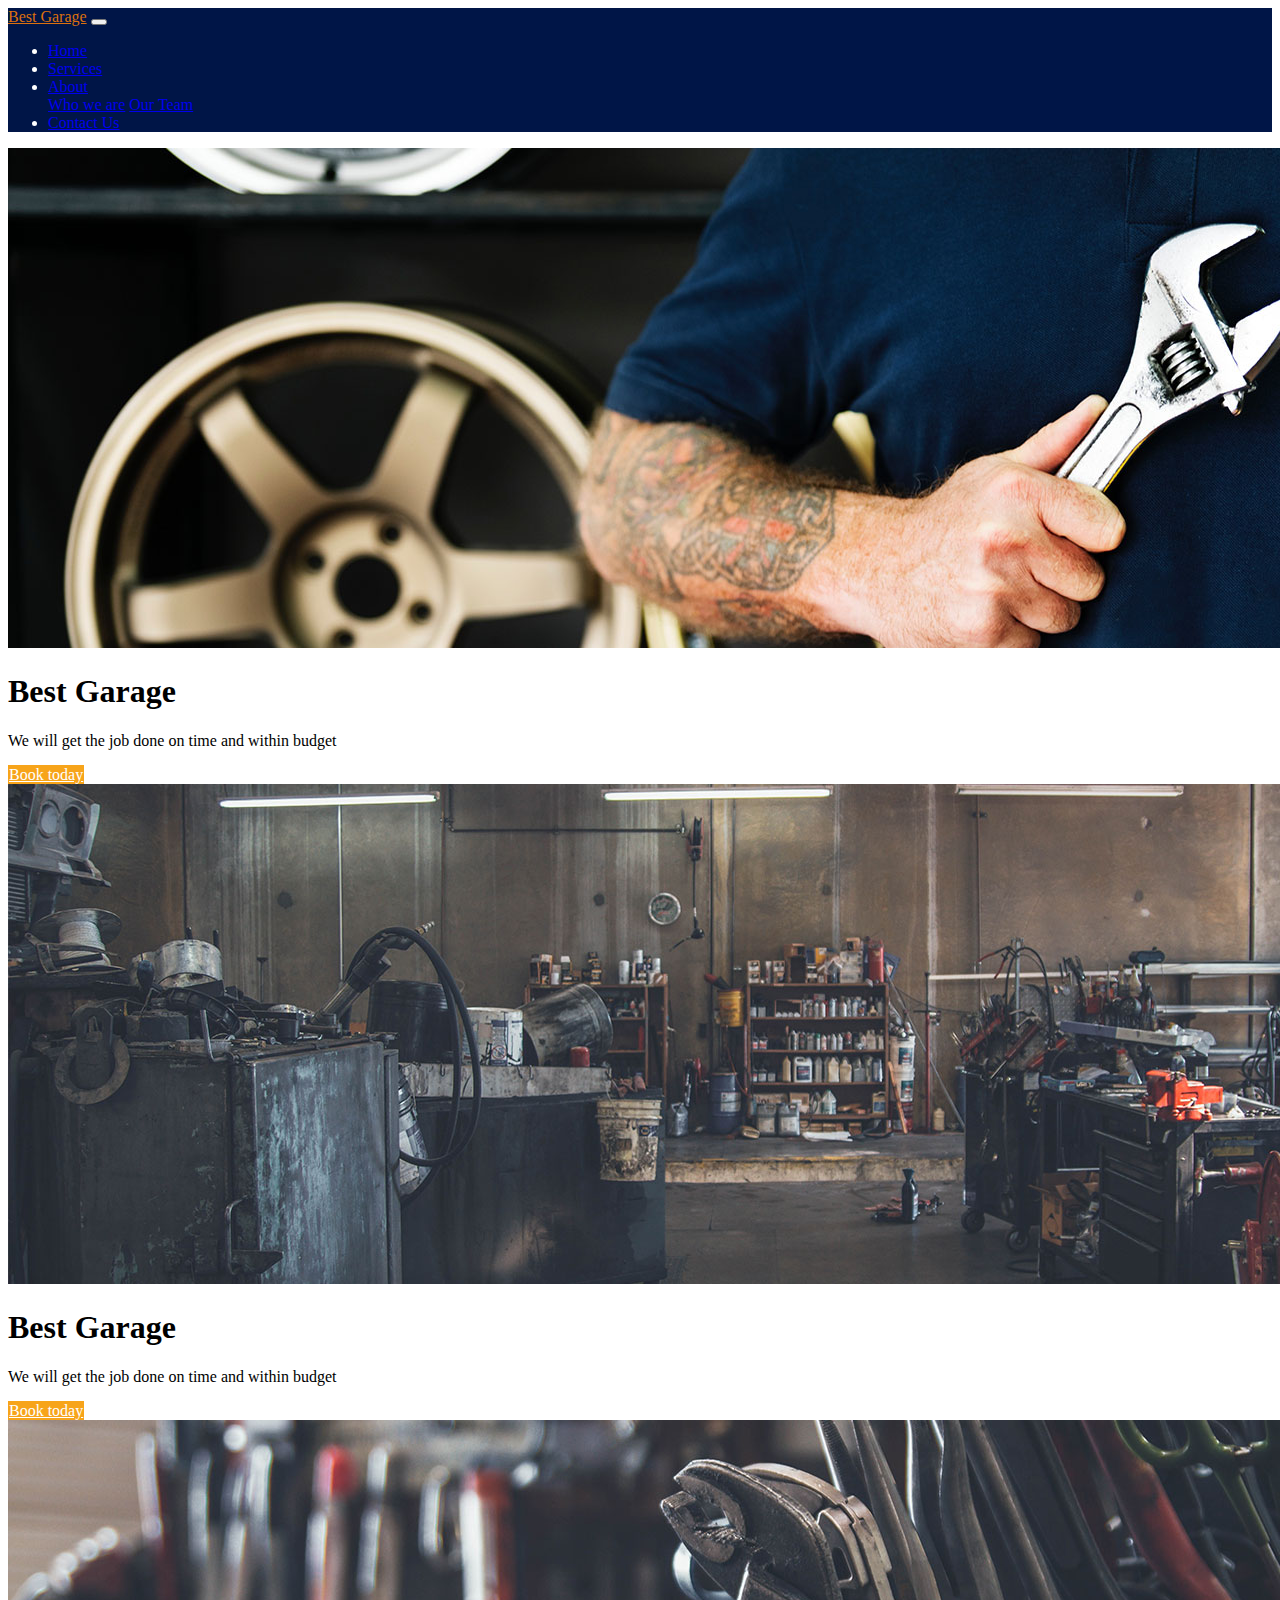
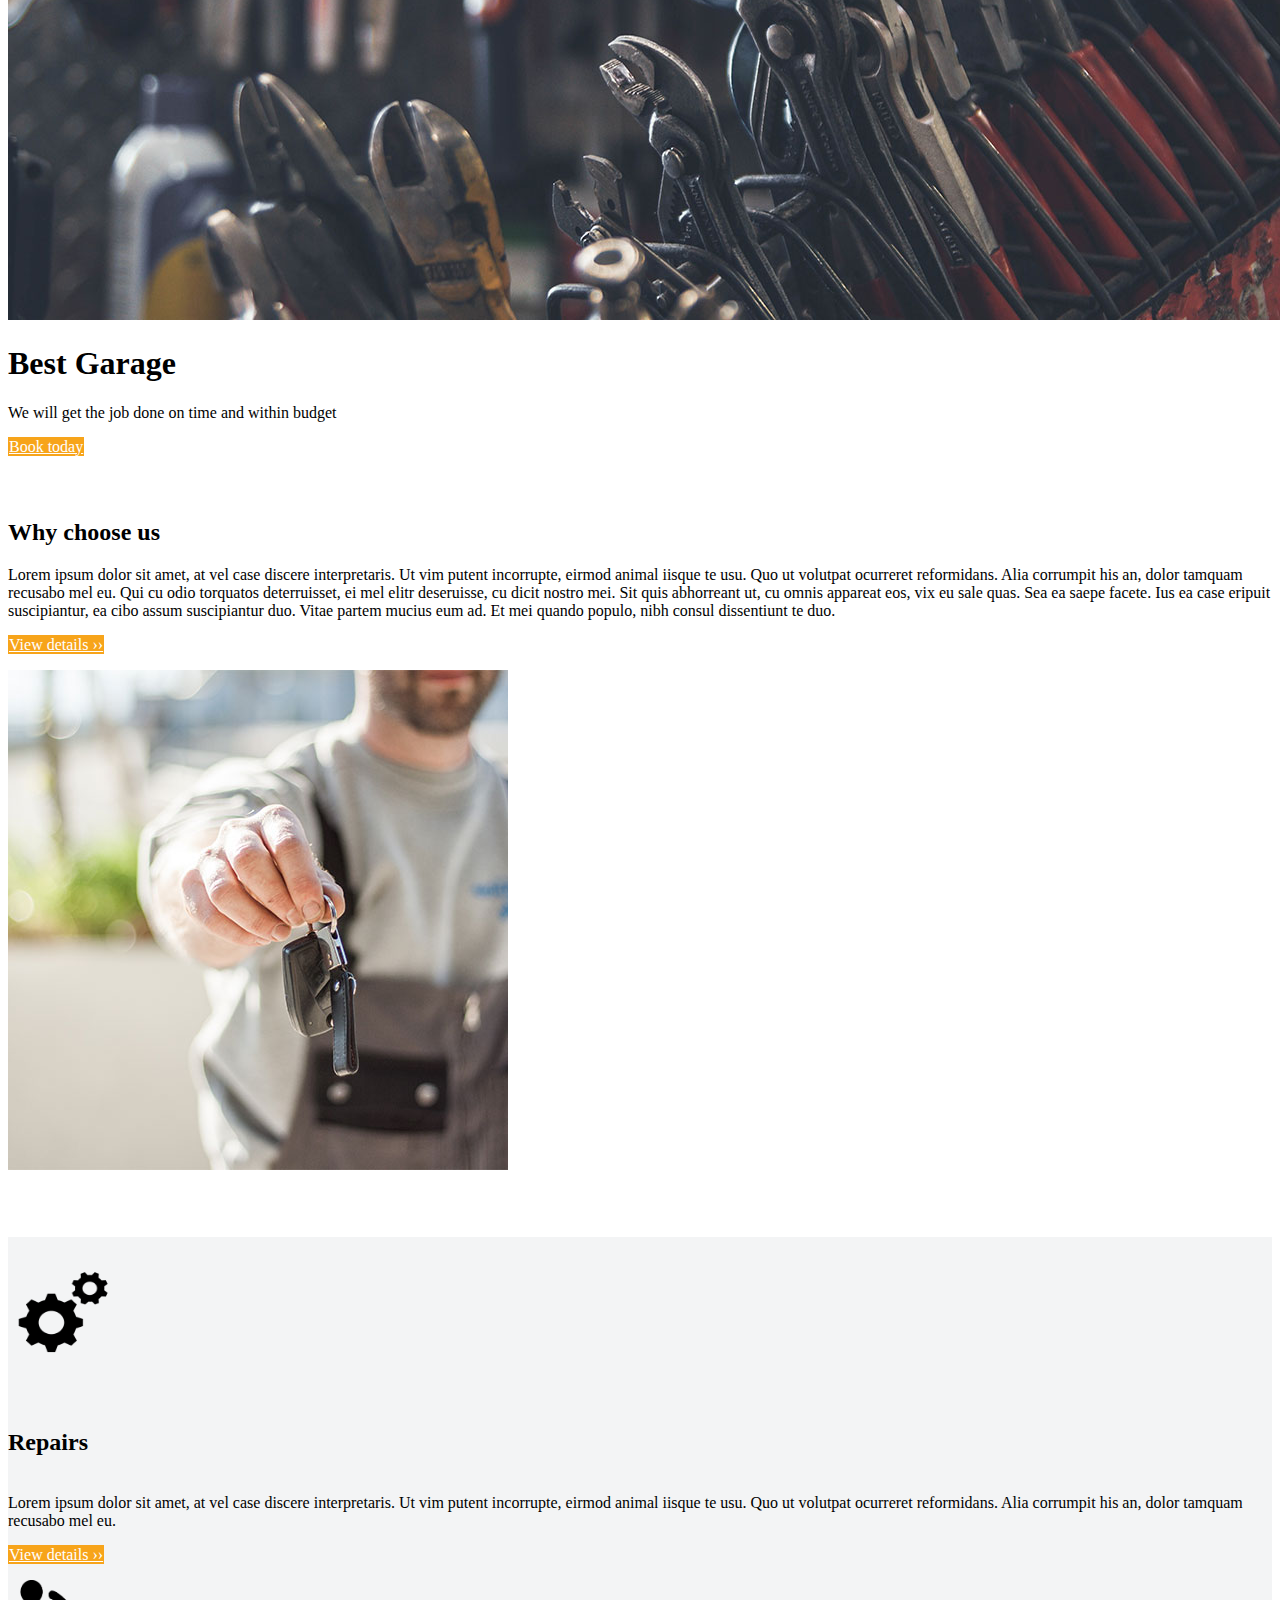
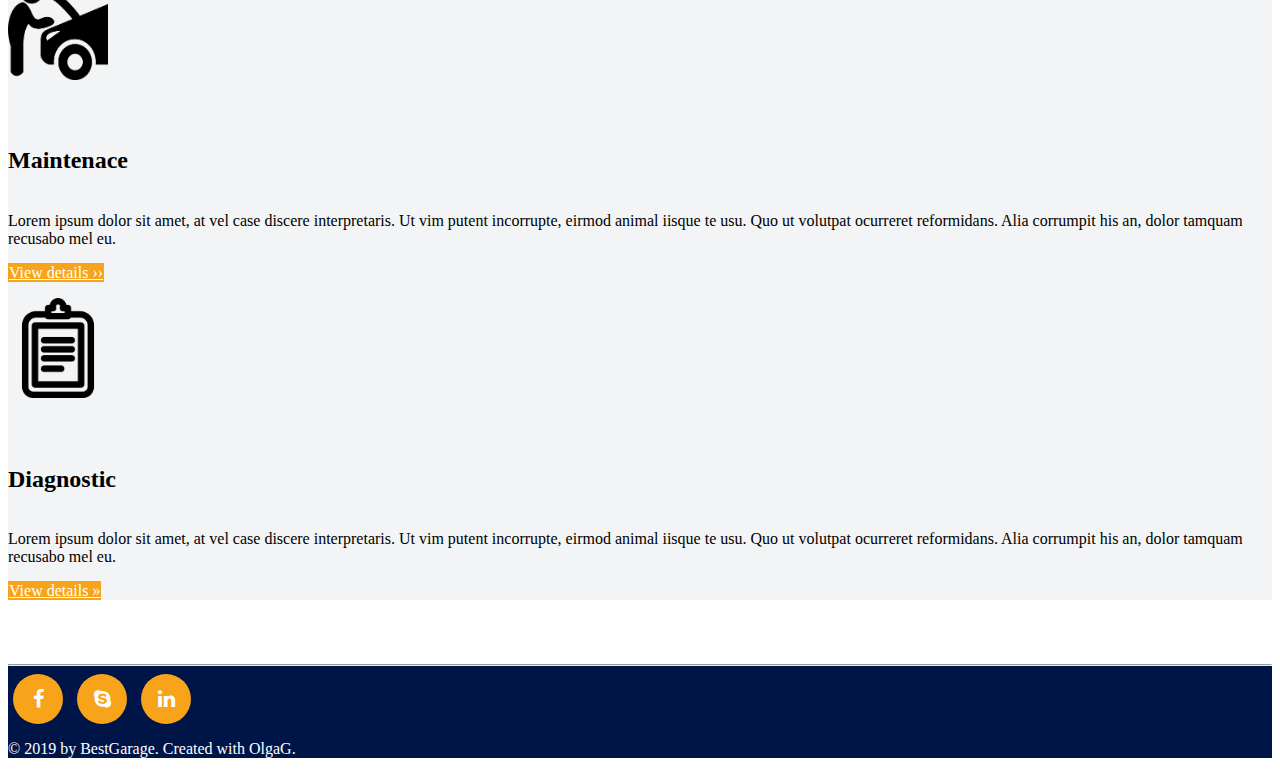
<file: Project/index.html>
<!DOCTYPE html>
<html lang="en">

<head>
  <meta charset="UTF-8" />
  <title>Best Garage</title>
  <link rel="stylesheet" href="styles/style.css" type="text/css" />
  <meta name="viewport" content="width=device-width, initial-scale=1">
  <link rel="stylesheet" href="https://stackpath.bootstrapcdn.com/bootstrap/4.2.1/css/bootstrap.min.css" integrity="sha384-GJzZqFGwb1QTTN6wy59ffF1BuGJpLSa9DkKMp0DgiMDm4iYMj70gZWKYbI706tWS"
    crossorigin="anonymous">
  <!--Font awesome-->
  <link href="https://stackpath.bootstrapcdn.com/font-awesome/4.7.0/css/font-awesome.min.css" rel="stylesheet"
    integrity="sha384-wvfXpqpZZVQGK6TAh5PVlGOfQNHSoD2xbE+QkPxCAFlNEevoEH3Sl0sibVcOQVnN" crossorigin="anonymous">
</head>

<body>
  <header>
    <!--Navigation Bar!-->
    <nav class="navbar navbar-expand-lg navbar-dark"> <a class="navbar-brand" href="index.html">Best Garage</a>
      <button class="navbar-toggler" type="button" data-toggle="collapse" data-target="#navbarSupportedContent"
        aria-controls="navbarSupportedContent" aria-expanded="false" aria-label="Toggle navigation"> <span class="navbar-toggler-icon"></span>
      </button>
      <div class="collapse navbar-collapse" id="navbarSupportedContent">
        <ul class=" navbar-nav mr-auto">
          <li class="nav-item active"> <a class="nav-link" href="index.html">Home<span class="sr-only">(current)</span></a>
          </li>
          <li class="nav-item"> <a class="nav-link" href="services.html">Services</a> </li>
          <li class="nav-item dropdown"> <a class="nav-link dropdown-toggle" href="about.html" id="navbarDropdown" role="button"
              data-toggle="dropdown" aria-haspopup="true" aria-expanded="false"> About </a>
            <div class="dropdown-menu" aria-labelledby="navbarDropdown">
              <a class="dropdown-item" href="about.html">Who we are</a>
              <a class="dropdown-item" href="about.html#jumb-about">Our Team</a>
            </div>
          </li>
          <li class="nav-item"> <a class="nav-link" href="contact.html">Contact Us</a> </li>
        </ul>
      </div>
    </nav>
    <!--Navigation Bar!-->
  </header>

  <!--Carousel!-->
  <div id="myCarousel" class="carousel slide" data-ride="carousel">
    <div class="carousel-inner">
      <div class="carousel-item active"> <img src="images/slider1.jpg" class="d-block w-100" alt="Slide 1">
        <div class="carousel-caption d-none d-md-block" style="top:150px">
          <h1 class="text-center">Best Garage</h1>
          <p class="text-center lead">We will get the job done on time and within budget </p>
          <a class="btn" href="services.html" role="button">Book today</a>
        </div>
      </div>
      <div class="carousel-item"> <img src="images/slider2.jpg" class="d-block w-100" alt="Slide 2">
        <div class="carousel-caption d-none d-md-block" style="top:150px">
          <h1 class="text-center">Best Garage</h1>
          <p class="text-center lead">We will get the job done on time and within budget </p>
          <a class="btn" href="services.html" role="button">Book today</a>
        </div>
      </div>
      <div class="carousel-item"> <img src="images/slider3.jpg" class="d-block w-100" alt="Slide 3">
        <div class="carousel-caption d-none d-md-block" style="top:150px">
          <h1 class="text-center">Best Garage</h1>
          <p class="text-center lead">We will get the job done on time and within budget </p>
          <a class="btn" href="services.html" role="button">Book today</a>
        </div>
      </div>
    </div>
    <a class="carousel-control-prev" href="#myCarousel" role="button" data-slide="prev"> <span class="carousel-control-prev-icon"
        aria-hidden="true"></span> <span class="sr-only">Previous</span> </a> <a class="carousel-control-next" href="#myCarousel"
      role="button" data-slide="next"> <span class="carousel-control-next-icon" aria-hidden="true"></span> <span class="sr-only">Next</span>
    </a>
  </div>

  <!--Main body-->

  <div class="container">
    <!--Why choose us-->
    <div class="row whyChoose">
      <div class="col-md-7 order-md-2">
        <h2>Why choose us</h2>
        <p class="lead">Lorem ipsum dolor sit amet, at vel case discere interpretaris. Ut vim putent incorrupte, eirmod
          animal iisque te usu. Quo ut volutpat ocurreret reformidans. Alia corrumpit his an, dolor tamquam recusabo
          mel eu. Qui cu odio torquatos deterruisset, ei mel elitr deseruisse, cu dicit nostro mei. Sit quis abhorreant
          ut, cu omnis appareat eos, vix eu sale quas. Sea ea saepe facete. Ius ea case eripuit suscipiantur, ea cibo
          assum suscipiantur duo. Vitae partem mucius eum ad. Et mei quando populo, nibh consul dissentiunt te duo. </p>
        <p><a class="btn" href="about.html" role="button">View details &#155;&#155;</a></p>
      </div>
      <div class="col-md-5 order-md-1"> <img src="images/why-choose-us.jpg" class="img-fluid rounded" alt="garage">
      </div>
    </div>

    <!--Services-->
    <div class="row services">

      <!-- /.col-lg-4 -->
      <div class="col-lg-4">
        <div class="text-center">
          <img class="rounded icon-service" src="images/Gears-Transparent-Background.png" alt="Generic placeholder image"
            width="110" height="100">
        </div>
        <h2 class="heading-services text-center">Repairs</h2>
        <p class="text-center">Lorem ipsum dolor sit amet, at vel case discere interpretaris. Ut vim putent incorrupte,
          eirmod animal iisque te usu. Quo ut volutpat ocurreret reformidans. Alia corrumpit his an, dolor tamquam
          recusabo mel eu.</p>
        <p class="text-center"><a class="btn" href="services.html" role="button">View details &#155;&#155;</a></p>
      </div>
      <!-- /.col-lg-4 -->
      <div class="col-lg-4">
        <div class="text-center"><img class="rounded icon-service" src="images/maint.png" alt="Generic placeholder image"
            width="100" height="100"></div>
        <h2 class="heading-services text-center">Maintenace</h2>
        <p class="text-center">Lorem ipsum dolor sit amet, at vel case discere interpretaris. Ut vim putent incorrupte,
          eirmod animal iisque te usu. Quo ut volutpat ocurreret reformidans. Alia corrumpit his an, dolor tamquam
          recusabo mel eu.</p>
        <p class="text-center"><a class="btn" href="services.html" role="button">View details &#155;&#155;</a></p>
      </div>
      <!-- /.col-lg-4 -->
      <div class="col-lg-4">
        <div class="text-center"><img class="rounded icon-service" src="images/healthcare.png" alt="Generic placeholder image"
            width="100" height="100"></div>
        <h2 class="heading-services text-center">Diagnostic</h2>
        <p class="text-center">Lorem ipsum dolor sit amet, at vel case discere interpretaris. Ut vim putent incorrupte,
          eirmod animal iisque te usu. Quo ut volutpat ocurreret reformidans. Alia corrumpit his an, dolor tamquam
          recusabo mel eu.</p>
        <p class="text-center"><a class="btn" href="services.html" role="button">View details »</a></p>
      </div>
      <!-- /.col-lg-4 -->
    </div>
  </div>
  <!--Footer-->
  <footer class="container">
    <hr>
    <div class="row justify-content-center">
      <ul class="social-network social-circle">
        <li><a href="#" class="icoFacebook" title="Facebook"><i class="fa fa-facebook"></i></a></li>
        <li><a href="#" class="icoSkype" title="Skype"><i class="fa fa-skype"></i></a></li>
        <li><a href="#" class="icoLinkedin" title="Linkedin"><i class="fa fa-linkedin"></i></a></li>
      </ul>
    </div>
    <div>
      <p class="text-center">© 2019 by BestGarage. Created with OlgaG. </p>
    </div>
  </footer>
  <!--Bootstrap source-->
  <script src="https://code.jquery.com/jquery-3.3.1.slim.min.js" integrity="sha384-q8i/X+965DzO0rT7abK41JStQIAqVgRVzpbzo5smXKp4YfRvH+8abtTE1Pi6jizo"
    crossorigin="anonymous"></script>
  <script src="https://cdnjs.cloudflare.com/ajax/libs/popper.js/1.14.6/umd/popper.min.js" integrity="sha384-wHAiFfRlMFy6i5SRaxvfOCifBUQy1xHdJ/yoi7FRNXMRBu5WHdZYu1hA6ZOblgut"
    crossorigin="anonymous"></script>
  <script src="https://stackpath.bootstrapcdn.com/bootstrap/4.2.1/js/bootstrap.min.js" integrity="sha384-B0UglyR+jN6CkvvICOB2joaf5I4l3gm9GU6Hc1og6Ls7i6U/mkkaduKaBhlAXv9k"
    crossorigin="anonymous"></script>
</body>

</html>
</file>
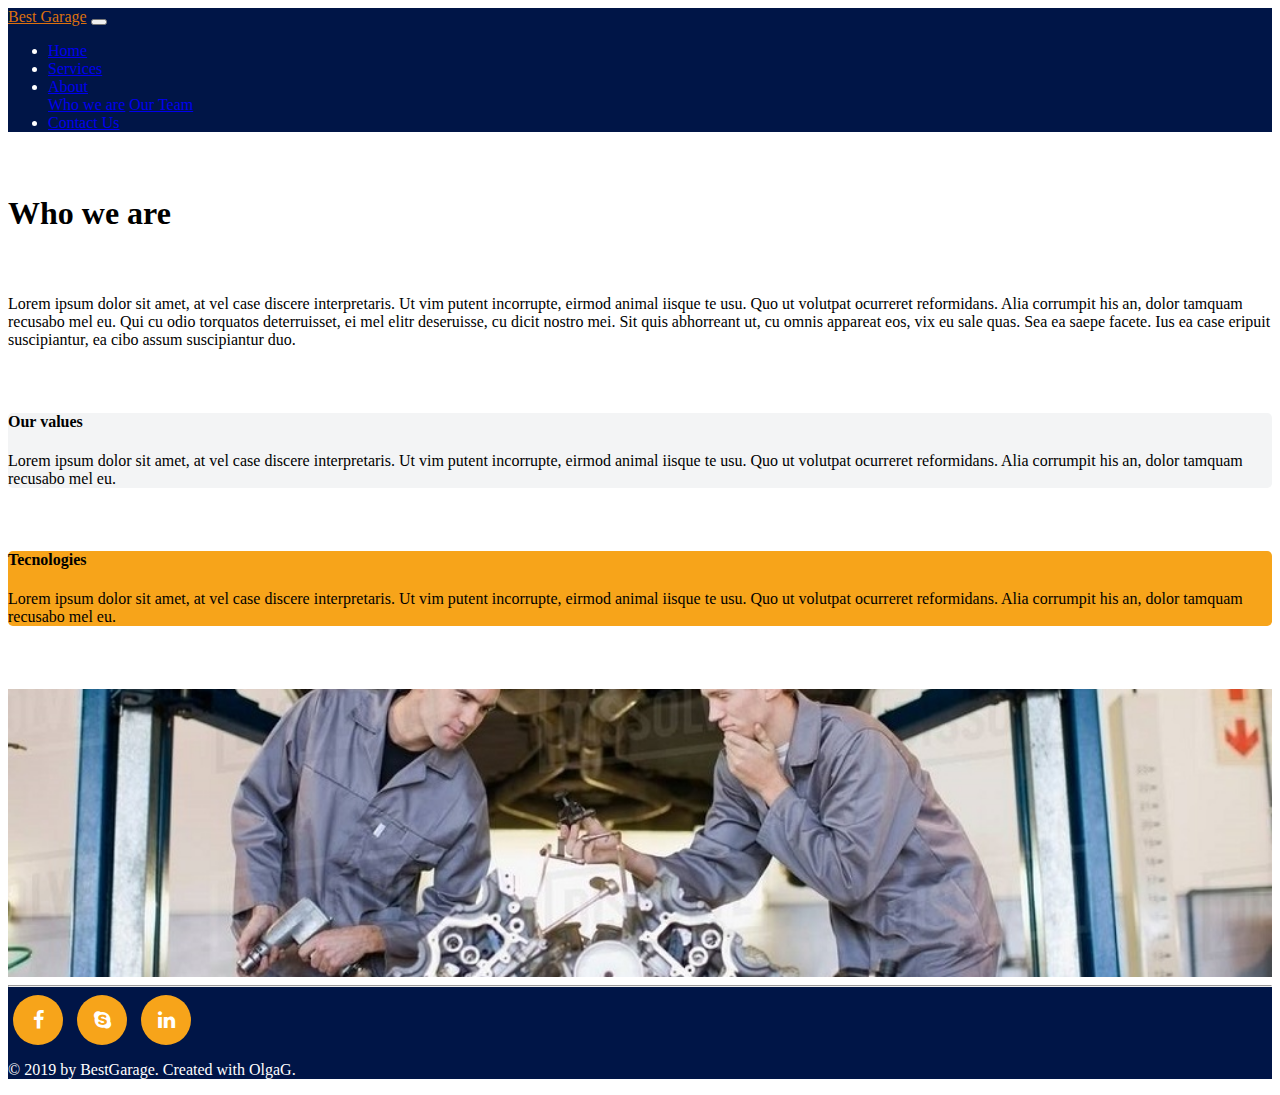
<file: Project/about.html>
<!DOCTYPE html>
<html lang="en">

<head>
  <meta charset="UTF-8" />
  <title>Best Garage</title>
  <link rel="stylesheet" href="styles/style.css" type="text/css" />
  <meta name="viewport" content="width=device-width, initial-scale=1">
  <link rel="stylesheet" href="https://stackpath.bootstrapcdn.com/bootstrap/4.2.1/css/bootstrap.min.css" integrity="sha384-GJzZqFGwb1QTTN6wy59ffF1BuGJpLSa9DkKMp0DgiMDm4iYMj70gZWKYbI706tWS"
    crossorigin="anonymous">
  <!--Font awesome-->
  <link href="https://stackpath.bootstrapcdn.com/font-awesome/4.7.0/css/font-awesome.min.css" rel="stylesheet"
    integrity="sha384-wvfXpqpZZVQGK6TAh5PVlGOfQNHSoD2xbE+QkPxCAFlNEevoEH3Sl0sibVcOQVnN" crossorigin="anonymous">
</head>

<body>
  <header>
    <!--Navigation Bar!-->
    <nav class="navbar navbar-expand-lg navbar-dark"> <a class="navbar-brand" href="index.html">Best Garage</a>
      <button class="navbar-toggler" type="button" data-toggle="collapse" data-target="#navbarSupportedContent"
        aria-controls="navbarSupportedContent" aria-expanded="false" aria-label="Toggle navigation"> <span class="navbar-toggler-icon"></span>
      </button>
      <div class="collapse navbar-collapse" id="navbarSupportedContent">
        <ul class=" navbar-nav mr-auto">
          <li class="nav-item active"> <a class="nav-link" href="index.html">Home<span class="sr-only">(current)</span></a>
          </li>
          <li class="nav-item"> <a class="nav-link" href="services.html">Services</a> </li>
          <li class="nav-item dropdown"> <a class="nav-link dropdown-toggle" href="about.html" id="navbarDropdown" role="button"
              data-toggle="dropdown" aria-haspopup="true" aria-expanded="false"> About </a>
            <div class="dropdown-menu" aria-labelledby="navbarDropdown">
              <a class="dropdown-item" href="about.html">Who we are</a>
              <a class="dropdown-item" href="about.html#jumb-about">Our Team</a>
            </div>
          </li>
          <li class="nav-item"> <a class="nav-link" href="contact.html">Contact Us</a> </li>
        </ul>
      </div>
    </nav>
    <!--Navigation Bar!-->
  </header>

  <div class="container">
    <div class="row justify-content-center">
      <div class="col-md-9 order-md-2">
        <h1 class="text-center h1main">Who we are</h1>
        <p class="text-center lead">Lorem ipsum dolor sit amet, at vel case discere interpretaris. Ut vim putent
          incorrupte, eirmod animal iisque te usu. Quo ut volutpat ocurreret reformidans. Alia corrumpit his an, dolor
          tamquam recusabo mel eu. Qui cu odio torquatos deterruisset, ei mel elitr deseruisse, cu dicit nostro mei.
          Sit quis abhorreant ut, cu omnis appareat eos, vix eu sale quas. Sea ea saepe facete. Ius ea case eripuit
          suscipiantur, ea cibo assum suscipiantur duo.</p>
      </div>
    </div>
    <div class="row justify-content-center">
      <div class="col-lg-4 backgr-about">
        <h4 class="text-center">Our values</h4>
        <p class="text-justify">Lorem ipsum dolor sit amet, at vel case discere interpretaris. Ut vim putent
          incorrupte, eirmod animal iisque te usu. Quo ut volutpat ocurreret reformidans. Alia corrumpit his an, dolor
          tamquam recusabo mel eu.</p>
      </div>
      <div class="col-lg-1">
        <p></p>
      </div>
      <div class="col-lg-4 backgr-about-1">
        <h4 class="text-center">Tecnologies</h4>
        <p class="text-justify">Lorem ipsum dolor sit amet, at vel case discere interpretaris. Ut vim putent
          incorrupte, eirmod animal iisque te usu. Quo ut volutpat ocurreret reformidans. Alia corrumpit his an, dolor
          tamquam recusabo mel eu.</p>
      </div>
    </div>

    <!-- Main jumbotron for a primary marketing message or call to action -->
    <div class="row" id="jumb-about">
      <div class="container">
        <div class="jumbotron jum-about">
        </div>
      </div>
    </div>
  </div>

  <footer class="container">
    <hr>
    <div class="row justify-content-center">
      <ul class="social-network social-circle">
        <li><a href="#" class="icoFacebook" title="Facebook"><i class="fa fa-facebook"></i></a></li>
        <li><a href="#" class="icoSkype" title="Skype"><i class="fa fa-skype"></i></a></li>
        <li><a href="#" class="icoLinkedin" title="Linkedin"><i class="fa fa-linkedin"></i></a></li>
      </ul>
    </div>
    <div>
      <p class="text-center">© 2019 by BestGarage. Created with OlgaG. </p>
    </div>
  </footer>
  <!--Bootstrap source-->
  <script src="https://code.jquery.com/jquery-3.3.1.slim.min.js" integrity="sha384-q8i/X+965DzO0rT7abK41JStQIAqVgRVzpbzo5smXKp4YfRvH+8abtTE1Pi6jizo"
    crossorigin="anonymous"></script>
  <script src="https://cdnjs.cloudflare.com/ajax/libs/popper.js/1.14.6/umd/popper.min.js" integrity="sha384-wHAiFfRlMFy6i5SRaxvfOCifBUQy1xHdJ/yoi7FRNXMRBu5WHdZYu1hA6ZOblgut"
    crossorigin="anonymous"></script>
  <script src="https://stackpath.bootstrapcdn.com/bootstrap/4.2.1/js/bootstrap.min.js" integrity="sha384-B0UglyR+jN6CkvvICOB2joaf5I4l3gm9GU6Hc1og6Ls7i6U/mkkaduKaBhlAXv9k"
    crossorigin="anonymous"></script>
</body>

</html>
</file>
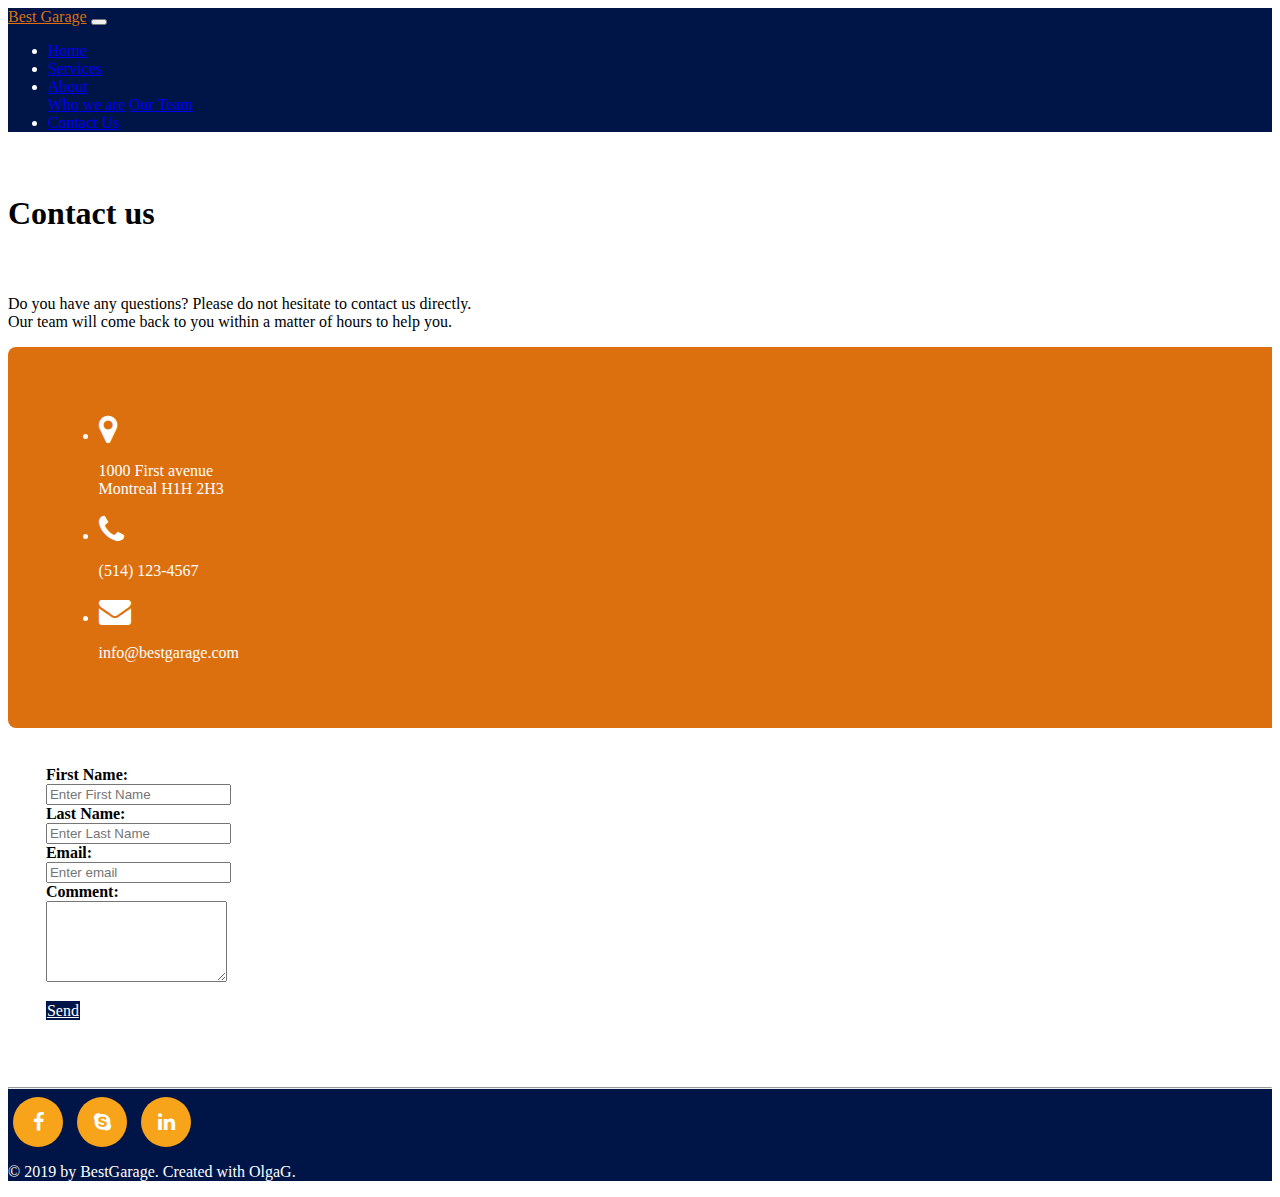
<file: Project/contact.html>
<!DOCTYPE html>
<html lang="en">

<head>
  <meta charset="UTF-8" />
  <title>CarusReparus</title>
  <link rel="stylesheet" href="styles/style.css" type="text/css" />
  <meta name="viewport" content="width=device-width, initial-scale=1">
  <link rel="stylesheet" href="https://stackpath.bootstrapcdn.com/bootstrap/4.2.1/css/bootstrap.min.css" integrity="sha384-GJzZqFGwb1QTTN6wy59ffF1BuGJpLSa9DkKMp0DgiMDm4iYMj70gZWKYbI706tWS"
    crossorigin="anonymous">
  <!--Font awesome-->
  <link href="https://stackpath.bootstrapcdn.com/font-awesome/4.7.0/css/font-awesome.min.css" rel="stylesheet"
    integrity="sha384-wvfXpqpZZVQGK6TAh5PVlGOfQNHSoD2xbE+QkPxCAFlNEevoEH3Sl0sibVcOQVnN" crossorigin="anonymous">
</head>

<body>
  <header>
    <!--Navigation Bar!-->
    <nav class="navbar navbar-expand-lg navbar-dark"> <a class="navbar-brand" href="index.html">Best Garage</a>
      <button class="navbar-toggler" type="button" data-toggle="collapse" data-target="#navbarSupportedContent"
        aria-controls="navbarSupportedContent" aria-expanded="false" aria-label="Toggle navigation"> <span class="navbar-toggler-icon"></span>
      </button>
      <div class="collapse navbar-collapse" id="navbarSupportedContent">
        <ul class=" navbar-nav mr-auto">
          <li class="nav-item active"> <a class="nav-link" href="index.html">Home<span class="sr-only">(current)</span></a>
          </li>
          <li class="nav-item"> <a class="nav-link" href="services.html">Services</a> </li>
          <li class="nav-item dropdown"> <a class="nav-link dropdown-toggle" href="about.html" id="navbarDropdown" role="button"
              data-toggle="dropdown" aria-haspopup="true" aria-expanded="false"> About </a>
            <div class="dropdown-menu" aria-labelledby="navbarDropdown">
              <a class="dropdown-item" href="about.html">Who we are</a>
              <a class="dropdown-item" href="about.html#jumb-about">Our Team</a>
            </div>
          </li>
          <li class="nav-item"> <a class="nav-link" href="contact.html">Contact Us</a> </li>
        </ul>
      </div>
    </nav>
    <!--Navigation Bar!-->
  </header>


  <div class="container contact">
    <div class="row justify-content-center">
      <div class="col-md-9 order-md-2">
        <h1 class="text-center h1main">Contact us</h1>
        <p class="text-center lead">Do you have any questions? Please do not hesitate to contact us directly. <br>Our
          team will come back to you within a matter of hours to help you.</p>
      </div>
    </div>

    <div class="row">
      <div class="col-md-3 address">
        <div class="contact-info">
          <div class="text-center">
            <ul class="list-unstyled mb-0">
              <li><i class="fa fa-map-marker fa-2x"></i>
                <p>1000 First avenue <br>Montreal H1H 2H3</p>
              </li>
              <li><i class="fa fa-phone mt-4 fa-2x"></i>
                <p>(514) 123-4567 </p>
              </li>
              <li><i class="fa fa-envelope mt-4 fa-2x"></i>
                <p>info@bestgarage.com</p>
              </li>
            </ul>
          </div>
        </div>
      </div>
      <div class="col-md-9 contact-section">
        <div class="contact-form">
          <div class="form-group">
            <label class="control-label col-sm-2" for="fname">First Name:</label>
            <div class="col-sm-10">
              <input type="text" class="form-control" id="fname" placeholder="Enter First Name" name="fname">
            </div>
          </div>
          <div class="form-group">
            <label class="control-label col-sm-2" for="lname">Last Name:</label>
            <div class="col-sm-10">
              <input type="text" class="form-control" id="lname" placeholder="Enter Last Name" name="lname">
            </div>
          </div>
          <div class="form-group">
            <label class="control-label col-sm-2" for="email">Email:</label>
            <div class="col-sm-10">
              <input type="email" class="form-control" id="email" placeholder="Enter email" name="email">
            </div>
          </div>
          <div class="form-group">
            <label class="control-label col-sm-2" for="comment">Comment:</label>
            <div class="col-sm-10">
              <textarea class="form-control" rows="5" id="comment"></textarea>
            </div>
          </div>
          <div class="form-group">
            <div class="col-sm-offset-2 col-sm-10">
              <p><a class="btn last" href="#" role="button">Send</a></p>
            </div>

          </div>
        </div>
      </div>
    </div>
  </div>
  </div>
  <!--Footer-->
  <footer class="container">
    <hr>
    <div class="row justify-content-center">
      <ul class="social-network social-circle">
        <li><a href="#" class="icoFacebook" title="Facebook"><i class="fa fa-facebook"></i></a></li>
        <li><a href="#" class="icoSkype" title="Skype"><i class="fa fa-skype"></i></a></li>
        <li><a href="#" class="icoLinkedin" title="Linkedin"><i class="fa fa-linkedin"></i></a></li>
      </ul>
    </div>
    <div>
      <p class="text-center">© 2019 by BestGarage. Created with OlgaG. </p>
    </div>
  </footer>
  <!--Bootstrap source-->
  <script src="https://code.jquery.com/jquery-3.3.1.slim.min.js" integrity="sha384-q8i/X+965DzO0rT7abK41JStQIAqVgRVzpbzo5smXKp4YfRvH+8abtTE1Pi6jizo"
    crossorigin="anonymous"></script>
  <script src="https://cdnjs.cloudflare.com/ajax/libs/popper.js/1.14.6/umd/popper.min.js" integrity="sha384-wHAiFfRlMFy6i5SRaxvfOCifBUQy1xHdJ/yoi7FRNXMRBu5WHdZYu1hA6ZOblgut"
    crossorigin="anonymous"></script>
  <script src="https://stackpath.bootstrapcdn.com/bootstrap/4.2.1/js/bootstrap.min.js" integrity="sha384-B0UglyR+jN6CkvvICOB2joaf5I4l3gm9GU6Hc1og6Ls7i6U/mkkaduKaBhlAXv9k"
    crossorigin="anonymous"></script>
</body>

</html>
</file>
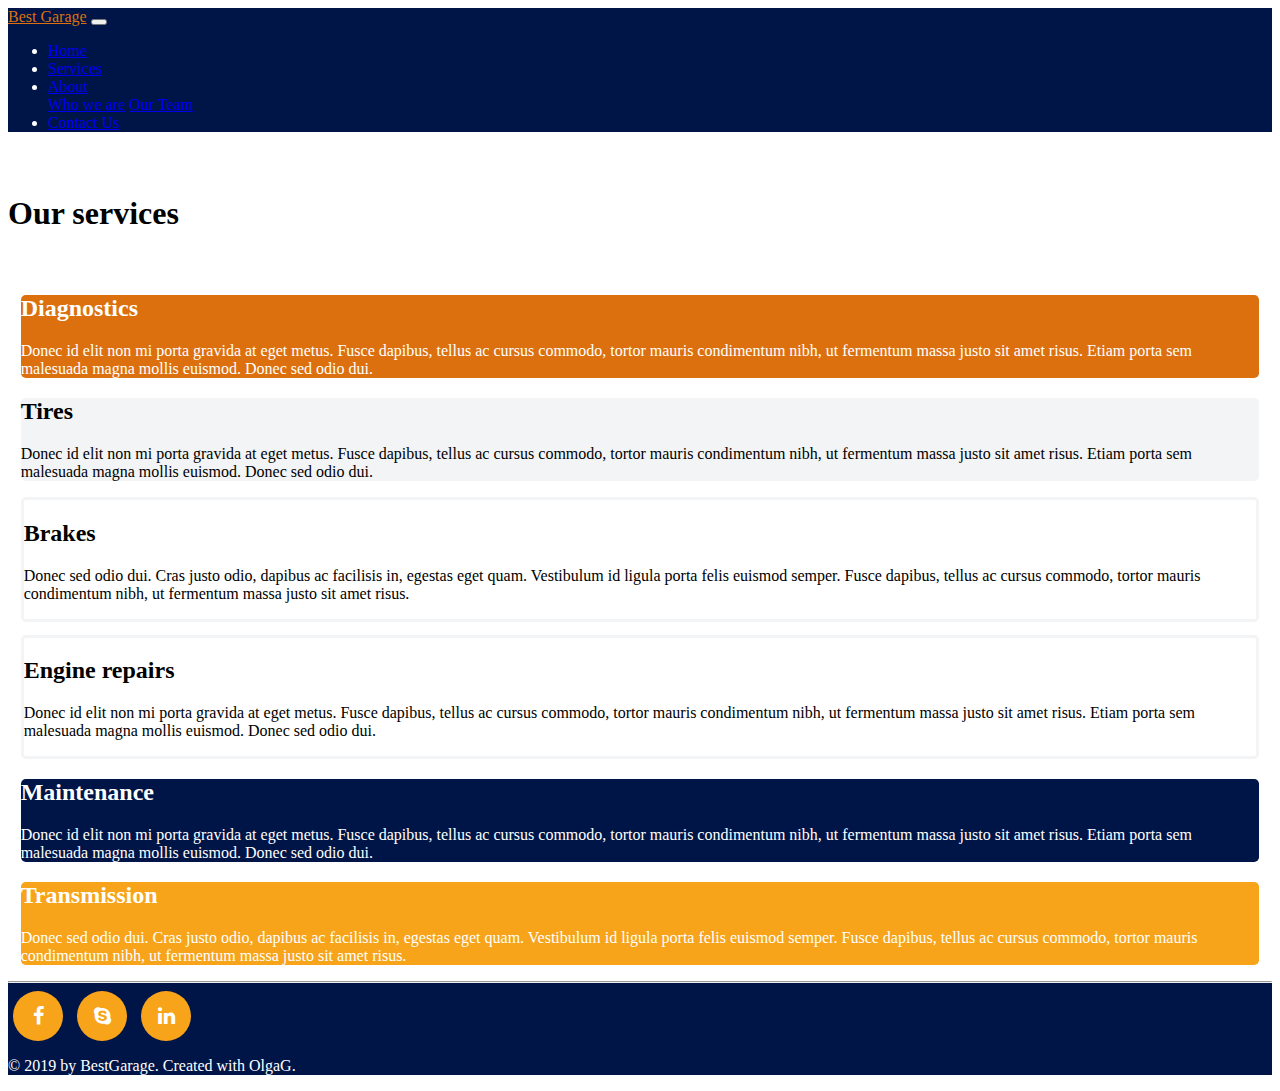
<file: Project/services.html>
<!DOCTYPE html>
<html lang="en">

<head>
  <meta charset="UTF-8" />
  <title>Best Garage</title>
  <link rel="stylesheet" href="styles/style.css" type="text/css" />
  <meta name="viewport" content="width=device-width, initial-scale=1">
  <link rel="stylesheet" href="https://stackpath.bootstrapcdn.com/bootstrap/4.2.1/css/bootstrap.min.css" integrity="sha384-GJzZqFGwb1QTTN6wy59ffF1BuGJpLSa9DkKMp0DgiMDm4iYMj70gZWKYbI706tWS"
    crossorigin="anonymous">
  <!--Font awesome-->
  <link href="https://stackpath.bootstrapcdn.com/font-awesome/4.7.0/css/font-awesome.min.css" rel="stylesheet"
    integrity="sha384-wvfXpqpZZVQGK6TAh5PVlGOfQNHSoD2xbE+QkPxCAFlNEevoEH3Sl0sibVcOQVnN" crossorigin="anonymous">
</head>

<body>
  <header>
    <!--Navigation Bar!-->
    <nav class="navbar navbar-expand-lg navbar-dark"> <a class="navbar-brand" href="index.html">Best Garage</a>
      <button class="navbar-toggler" type="button" data-toggle="collapse" data-target="#navbarSupportedContent"
        aria-controls="navbarSupportedContent" aria-expanded="false" aria-label="Toggle navigation"> <span class="navbar-toggler-icon"></span>
      </button>
      <div class="collapse navbar-collapse" id="navbarSupportedContent">
        <ul class=" navbar-nav mr-auto">
          <li class="nav-item active"> <a class="nav-link" href="index.html">Home<span class="sr-only">(current)</span></a>
          </li>
          <li class="nav-item"> <a class="nav-link" href="services.html">Services</a> </li>
          <li class="nav-item dropdown"> <a class="nav-link dropdown-toggle" href="about.html" id="navbarDropdown" role="button"
              data-toggle="dropdown" aria-haspopup="true" aria-expanded="false"> About </a>
            <div class="dropdown-menu" aria-labelledby="navbarDropdown">
              <a class="dropdown-item" href="about.html">Who we are</a>
              <a class="dropdown-item" href="about.html#jumb-about">Our Team</a>
            </div>
          </li>
          <li class="nav-item"> <a class="nav-link" href="contact.html">Contact Us</a> </li>
        </ul>
      </div>
    </nav>
    <!--Navigation Bar!-->
  </header>
  <!--MAin body-->

  <div class="container">
    <h1 class="text-center h1main">Our services</h1>
    <!--row1-->

    <div class="row justify-content-center">
      <div class="col-md-3 serv-all box-1">
        <h2 class="text-center change">Diagnostics</h2>
        <p>Donec id elit non mi porta gravida at eget metus. Fusce dapibus, tellus ac cursus commodo, tortor mauris
          condimentum nibh, ut fermentum massa justo sit amet risus. Etiam porta sem malesuada magna mollis euismod.
          Donec sed odio dui. </p>
      </div>
      <div class="col-md-3 serv-all box-2">
        <h2 class="text-center change">Tires</h2>
        <p>Donec id elit non mi porta gravida at eget metus. Fusce dapibus, tellus ac cursus commodo, tortor mauris
          condimentum nibh, ut fermentum massa justo sit amet risus. Etiam porta sem malesuada magna mollis euismod.
          Donec sed odio dui. </p>
      </div>

      <div class="col-md-3 serv-all box-3">
        <h2 class="text-center change">Brakes</h2>
        <p>Donec sed odio dui. Cras justo odio, dapibus ac facilisis in, egestas eget quam. Vestibulum id ligula porta
          felis euismod semper. Fusce dapibus, tellus ac cursus commodo, tortor mauris condimentum nibh, ut fermentum
          massa justo sit amet risus.</p>
      </div>
    </div>

    <!--row2-->
    <div class="row justify-content-center">
      <div class="col-md-3 serv-all box-3">
        <h2 class="text-center change">Engine repairs</h2>
        <p>Donec id elit non mi porta gravida at eget metus. Fusce dapibus, tellus ac cursus commodo, tortor mauris
          condimentum nibh, ut fermentum massa justo sit amet risus. Etiam porta sem malesuada magna mollis euismod.
          Donec sed odio dui. </p>
      </div>
      <div class="col-md-3 serv-all box-4">
        <h2 class="text-center change">Maintenance</h2>
        <p>Donec id elit non mi porta gravida at eget metus. Fusce dapibus, tellus ac cursus commodo, tortor mauris
          condimentum nibh, ut fermentum massa justo sit amet risus. Etiam porta sem malesuada magna mollis euismod.
          Donec sed odio dui. </p>
      </div>

      <div class="col-md-3 serv-all box-5">
        <h2 class="text-center change">Transmission</h2>
        <p>Donec sed odio dui. Cras justo odio, dapibus ac facilisis in, egestas eget quam. Vestibulum id ligula porta
          felis euismod semper. Fusce dapibus, tellus ac cursus commodo, tortor mauris condimentum nibh, ut fermentum
          massa justo sit amet risus.</p>
      </div>
    </div>

  </div> <!-- /container -->

  <!--Footer-->
  <footer class="container">
    <hr>
    <div class="row justify-content-center">
      <ul class="social-network social-circle">
        <li><a href="#" class="icoFacebook" title="Facebook"><i class="fa fa-facebook"></i></a></li>
        <li><a href="#" class="icoSkype" title="Skype"><i class="fa fa-skype"></i></a></li>
        <li><a href="#" class="icoLinkedin" title="Linkedin"><i class="fa fa-linkedin"></i></a></li>
      </ul>
    </div>
    <div>
      <p class="text-center">© 2019 by BestGarage. Created with OlgaG. </p>
    </div>
  </footer>
  <!--Bootstrap source-->
  <script src="https://code.jquery.com/jquery-3.3.1.slim.min.js" integrity="sha384-q8i/X+965DzO0rT7abK41JStQIAqVgRVzpbzo5smXKp4YfRvH+8abtTE1Pi6jizo"
    crossorigin="anonymous"></script>
  <script src="https://cdnjs.cloudflare.com/ajax/libs/popper.js/1.14.6/umd/popper.min.js" integrity="sha384-wHAiFfRlMFy6i5SRaxvfOCifBUQy1xHdJ/yoi7FRNXMRBu5WHdZYu1hA6ZOblgut"
    crossorigin="anonymous"></script>
  <script src="https://stackpath.bootstrapcdn.com/bootstrap/4.2.1/js/bootstrap.min.js" integrity="sha384-B0UglyR+jN6CkvvICOB2joaf5I4l3gm9GU6Hc1og6Ls7i6U/mkkaduKaBhlAXv9k"
    crossorigin="anonymous"></script>
</body>

</html>
</file>
<file: Project/styles/style.css>
.heading-services {
	margin-top: 5%;
	margin-bottom: 3%;
}
/*about us*/
.col-lg-4.backgr-about {
	margin-top: 5%;
	margin-bottom: 2%;
	background-color:  rgb(243, 244, 245);
	border-radius: 0.3rem;
}
.col-lg-4.backgr-about-1 {
	margin-top: 5%;
	margin-bottom: 2%;
	background-color: rgba(247, 164, 26, 1);
	border-radius: 0.3rem;
}

.text-center.jum-text {
	color: rgb(0, 21, 71);
	background-color: rgb(0, 21, 71, 0.25);
	font-weight: 600;
}

/*Social media*/
ul.social-network {
	list-style: none;
	display: inline;
	margin-left: 0 !important;
	padding: 0;
}
ul.social-network li {
	display: inline;
	margin: 0 5px;
}
.social-network a.icoFacebook:hover {
	background-color: #3B5998;
}
.social-network a.icoSkype:hover {
	background-color: #0590B8;
}
.social-network a.icoLinkedin:hover {
	background-color: #007bb7;
}
.social-network a.icoFacebook:hover i, .social-network a.icoSkype, .social-network a.icoLinkedin:hover i {
	color: #fff;
}
a.socialIcon:hover, .socialHoverClass {
	color: #44BCDD;
}
.social-circle li a {
	display: inline-block;
	position: relative;
	margin: 0 auto 0 auto;
	-moz-border-radius: 50%;
	-webkit-border-radius: 50%;
	border-radius: 50%;
	text-align: center;
	width: 50px;
	height: 50px;
	font-size: 20px;
	background-color:rgba(247, 164, 26, 1);
}
.social-circle li i {
	margin: 0;
	line-height: 50px;
	text-align: center;
}
.social-circle li a:hover i, .triggeredHover {
	-moz-transform: rotate(360deg);
	-webkit-transform: rotate(360deg);
	-ms--transform: rotate(360deg);
	transform: rotate(360deg);
	-webkit-transition: all 0.2s;
	-moz-transition: all 0.2s;
	-o-transition: all 0.2s;
	-ms-transition: all 0.2s;
	transition: all 0.2s;
}
.social-circle i {
	color: #fff;
	-webkit-transition: all 0.8s;
	-moz-transition: all 0.8s;
	-o-transition: all 0.8s;
	-ms-transition: all 0.8s;
	transition: all 0.8s;
}
/*Contact us page*/
.contact {
	margin-bottom: 1%;
	margin-top: 1%;
}
.address {
	background:  rgb(220, 112, 14);
	padding: 4%;
	border-top-left-radius: 0.5rem;
	border-bottom-left-radius: 0.5rem;
	color:white;
}
.contact-info h2 {
	margin-bottom: 10%;
}
.contact-section {
	background: #fff;
	padding: 3%;
	border-top-right-radius: 0.5rem;
	border-bottom-right-radius: 0.5rem;
}
.contact-form label {
	font-weight: 600;
}
a.btn.last {
	background-color: rgb(0, 21, 71);
	color: #fff;
	border: 1px solid rgb(0, 21, 71);
}
/*why chhose us */

.whyChoose {
	margin-top: 5%;
}
/*Services*/

.services {
	margin-top: 5%;
	margin-bottom: 5%;
	padding-top: 2%;
	background-color: rgb(243, 244, 245);
}
img.icon-service {
	-webkit-filter: grayscale(100%); /* Safari 6.0 - 9.0 */
  filter: grayscale(100%);
  filter: brightness(10%);
}
.serv-all {
	margin:1%;
}
.serv-all.box-1 {
	background-color: rgb(220, 112, 14);
	color: #fff;
	border-radius: 0.3rem;
}
.serv-all.box-2 {
	background-color:  rgb(243, 244, 245);
	border-radius: 0.3rem;
}
.serv-all.box-3 {
	border: solid;
	border-color: rgb(243, 244, 245);
	border-radius: 0.3rem;
}
.serv-all.box-4 {
	background-color: rgb(0, 21, 71);
	color: #fff;
	border-radius: 0.3rem;
}
.serv-all.box-5 {
	background-color: rgba(247, 164, 26, 1);
	color: #fff;
	border-radius: 0.3rem;
}
.test {
	background-image: linear-gradient(to right, rgba(255,0,0,0), rgba(255,0,0,1));
	color: azure;
}

.jumbotron.jum-about {
	background: url("../images/team3.jpg") center;
	margin-top:5%; 
	padding: 9rem 2rem;
	background-size: cover;
}

/*button*/
a.btn {
	background-color: rgba(247, 164, 26, 1);
	color: white;
    border: 1px solid  rgba(247, 164, 26, 1);
}

/*navbar*/
nav {
	background-color:rgb(0, 21, 71);
	color:white;
}

.navbar.navbar-dark a.navbar-brand {
    color:rgb(220, 112, 14);
}
/*footer*/
footer{
	background-color:rgb(0, 21, 71);
	color:white;
}

h1.h1main {
	margin-top: 5%;
	margin-bottom: 5%;
}

@media (max-width: 768px) { 
	h2.change {
		font-size: 24px;
	}
 }
</file>
